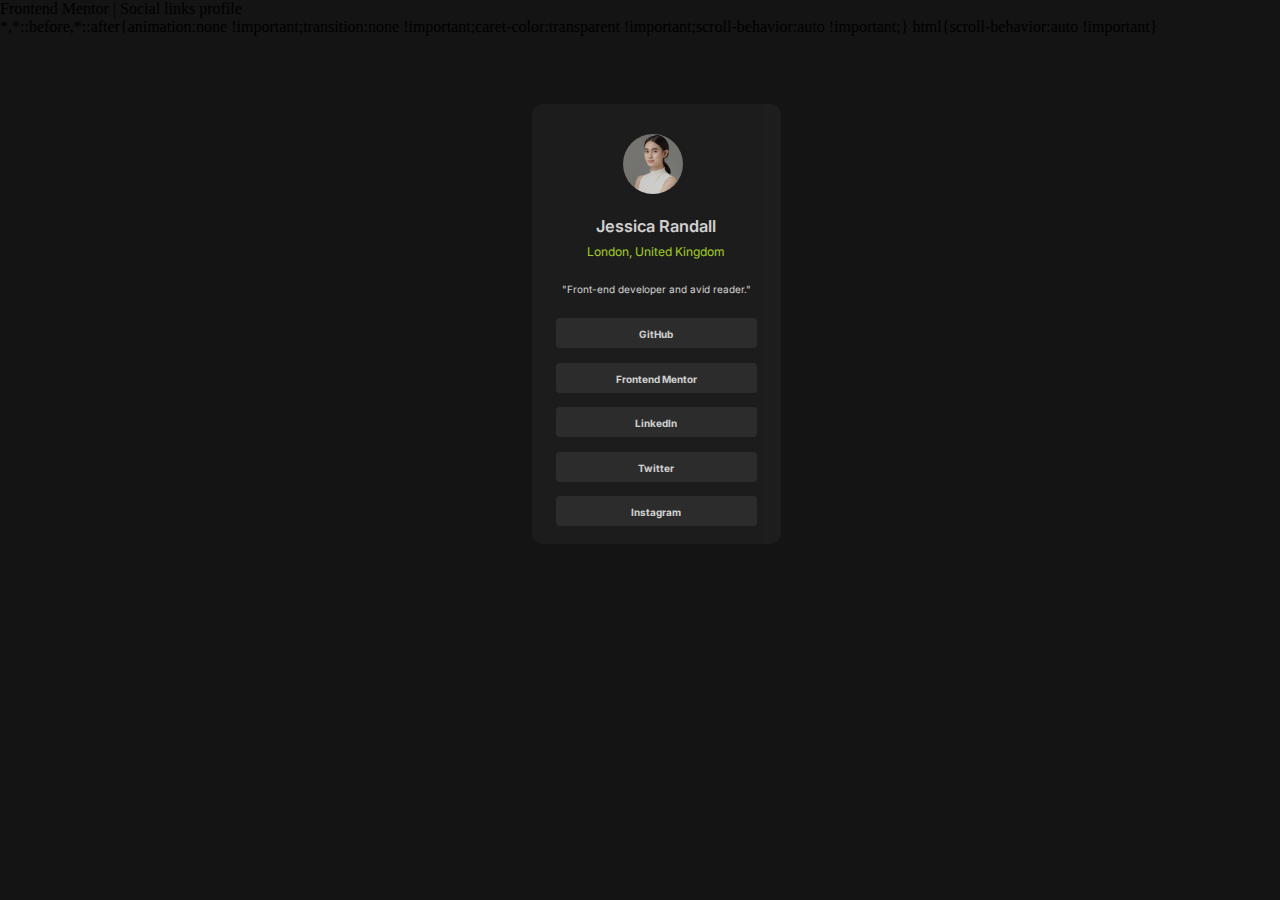
<file: index.html>
<!DOCTYPE html>
<html lang="en">
<head>
  <meta charset="UTF-8">
  <meta name="viewport" content="width=device-width, initial-scale=1.0"> <!-- displays site properly based on user's device -->
  <link rel="icon" type="image/png" sizes="32x32" href="./assets/images/favicon-32x32.png">
  <title>Frontend Mentor | Social links profile</title>
  <link rel="stylesheet" href="css/styles.css">
</head>
<body>

  <div class="container">
    <div class="card">
      <div class="card__img"></div>
      <h3 class="card__name">Jessica Randall</h3>
      <p class="card__ubication">London, United Kingdom</p>
      <p class="card__profession">"Front-end developer and avid reader."</p>
      <div class="social__media">
        <div class="social__media__links">
          <div class="social__media__link social__media__link-active">GitHub</div>
          <div class="social__media__link">Frontend Mentor</div>
          <div class="social__media__link">LinkedIn</div>
          <div class="social__media__link">Twitter</div>
          <div class="social__media__link">Instagram</div>
        </div>
      </div>
    </div>
  </div>
</body>
</html>
</file>
<file: css/styles.css>
@import url('https://fonts.googleapis.com/css2?family=Inter:wght@100..900&display=swap');

*{
    margin: 0;
    padding: 0;
    box-sizing: border-box;
    display: -webkit-box; /* para compatibilidad con navegadores basados en WebKit */
    -webkit-line-clamp: 1; /* número máximo de líneas a mostrar */
    -webkit-box-orient: vertical; /* orientación del contenido */
    overflow: hidden; /* oculta el texto que se desborda del contenedor */
    text-overflow: ellipsis;
}

:root{
    --font-weight__letra-pequeña:400;
    --font-weight__letra-mediana:600;
    --font-weight__letra-grande:700;
    --primary-color:hsl(75, 94%, 57%);
    --white:hsl(0, 0%, 100%);
    --grey:hsl(0, 0%, 20%);
    --dark-grey:hsl(0, 0%, 12%);
    --off-black:hsl(0, 0%, 8%);
}

body{
    font-size: 14px;
    font-family: 'Inter', 'Helvetica Neue';
    background-color: var(--off-black);
}

.container{
    max-width: 375px;
    height: auto;
    display: flex;
    justify-content: center;
    align-items: center;
    flex-shrink: 1;
    flex-grow: 0;
    min-width: 300px;
    margin-top: 3rem;
    margin-left: 2rem;
}

.card{
    background-color: var(--dark-grey);
    opacity: .8;
    width: inherit;
    height: 440px;
    padding: 30px;
    margin-top: 20px;
    border-radius: 10px;
    position: relative;
    display: flex;
    flex-direction: column;
    justify-content: flex-start;
    align-items: center;
    flex-shrink: 1;
}

.card__img{
    width: 60px;
    height: 60px;
    background-color: transparent;
    border-radius: 50%;
    position: absolute;
    top: 1.9rem;
    left: 5.7rem;
    background-image: url(../imagenes/woman.jpg);
    background-position: center;
    object-fit: cover;
    background-repeat: no-repeat;
    background-size: cover;
}

.card__name{
    font-weight: var(--font-weight__letra-mediana);
    margin-top: 5.1rem;
    width: 100%;
    height: 100%;
    color: white;
    text-align: center;
}

.card__ubication{
    color: var(--primary-color);
    font-weight: var(--font-weight__letra-pequeña);
    margin-top: -22rem;
    width: 100%;
    text-align: center;
    font-size: 12px;
    max-lines: 1;
    text-align: center;
}

.card__profession{
    color: var(--white);
    font-weight: var(--font-weight__letra-pequeña);
    width: 100%;
    margin-top: 1.5rem;
    font-size: 10px;
    text-align: center;
}

.social__media__links{
    position: absolute;
    top: 12.5rem;
    left: 1.5rem;
    width: 90%;
}

.social__media__link{
    margin-top: .9rem;
    text-align: center;
    width: inherit;
    height: 20px;
    background-color: var(--grey);
    font-size: 10px;
    padding: 10px 20px 20px;
    border-radius: 4px;
    color: var(--white);
    font-weight: var(--font-weight__letra-grande);
    cursor: pointer;
}

.social__media__link-active:hover{
    background-color: var(--primary-color);
    color: var(--off-black);
}

.social__media__link:hover{
    opacity: .5;
}

@media (min-width:376px){
    .container{
        max-width: 1440px;
    }
}
</file>
